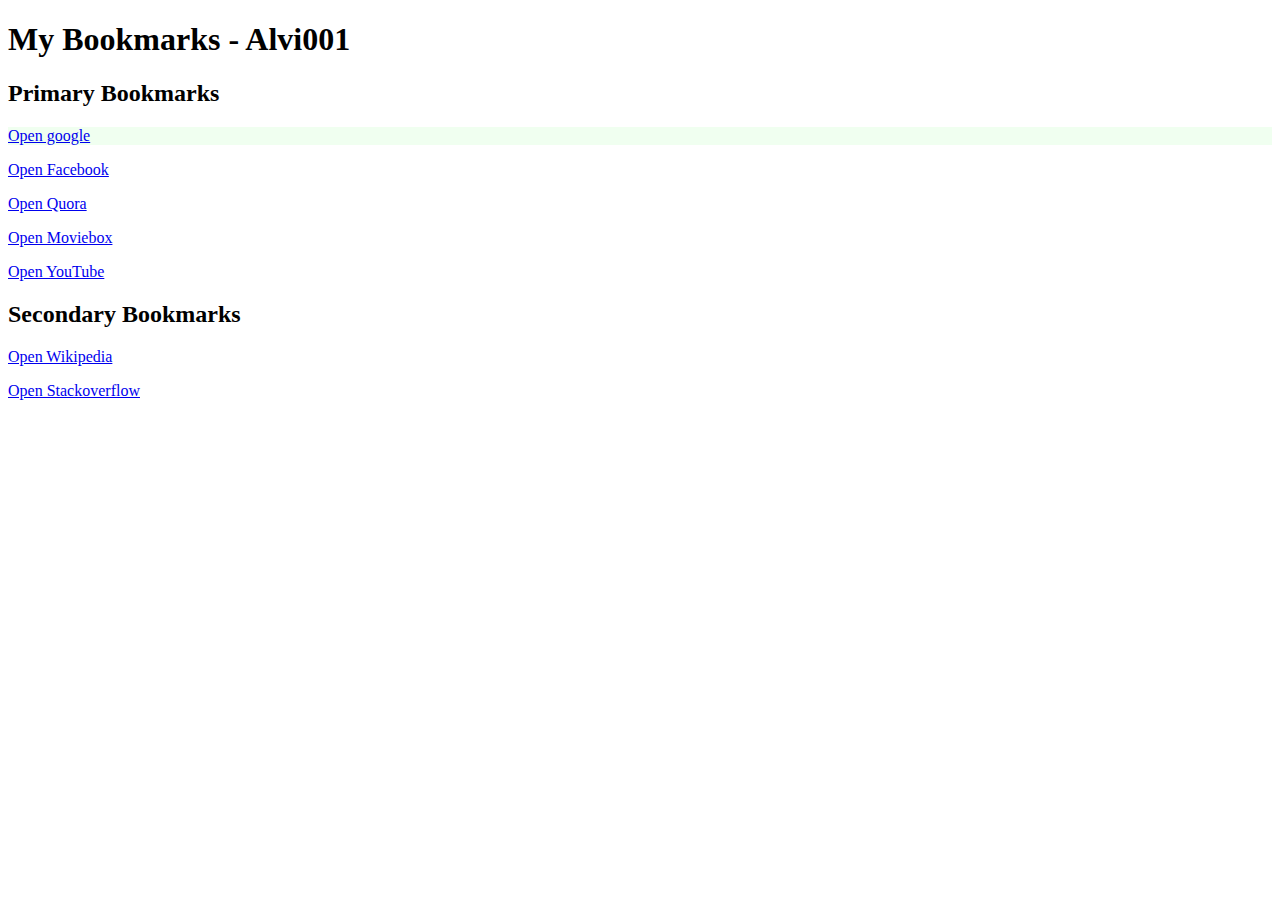
<file: bookmarkmanager.html>
<!DOCTYPE html>
<html lang="en">
<head>
    <meta charset="UTF-8">
    <meta name="viewport" content="width=device-width, initial-scale=1.0">
    <title>Bookmark Manager _ Alvi001</title>
</head>
<body>
  <h1>My Bookmarks - Alvi001</h1>
  <h2>Primary Bookmarks</h2>
  <p style="background-color: honeydew;"><a target="_blank" href="https://www.google.com">Open google</a></p>
     <p><a target="_blank" href="https://www.facebook.com">Open Facebook</a></p>
    <p><a target="_blank" href="https://www.quora.com">Open Quora</a></p>
    <p><a target="_blank" href="https://www.Moviebox.com">Open Moviebox </a></p>
    <p><a target="_blank" href="https://www.youtube.com">Open YouTube</a></p>
    
  
  <h2>Secondary Bookmarks</h2>
   <p><a target="_blank" href="https://www.wikipedia.com">Open Wikipedia</a></p>
    <p><a target="_blank" href="https://www.stackoverflow.com">Open Stackoverflow</a></p>
</body>
</html>
</file>
